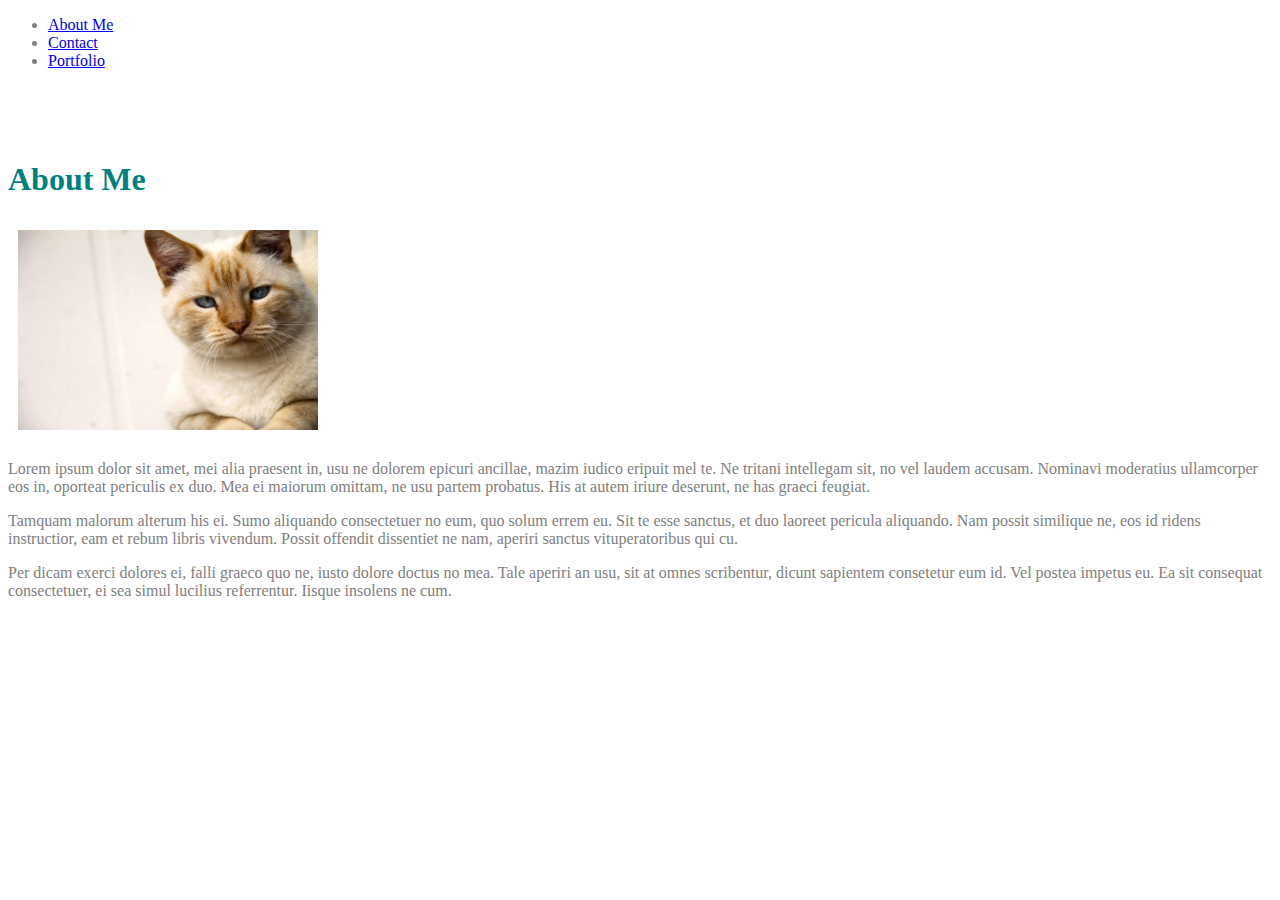
<file: index.html>
<!DOCTYPE HTML>

<html>
    <head>
        <title>About Me</title>
        <link rel="stylesheet" href="https://stackpath.bootstrapcdn.com/bootstrap/4.2.1/css/bootstrap.min.css" integrity="sha384-GJzZqFGwb1QTTN6wy59ffF1BuGJpLSa9DkKMp0DgiMDm4iYMj70gZWKYbI706tWS" crossorigin="anonymous">
        <link rel="stylesheet" type="text/css" href="assets/CSS/Style.css">
    </head>

    <body>
        <div class="p-3 mb-2 bg-light text-dark">
      <ul class="nav nav-pills nav-fill">
        <li class="nav-item">
          <a class="nav-link active" href="index.html">About Me</a>
        </li>
        <li class="nav-item">
          <a class="nav-link" href="contact.html">Contact</a>
        </li>
        <li class="nav-item">
          <a class="nav-link" href="portfolio.html">Portfolio</a>
        </li>
      </ul>

      <br><br><br>

      <div><h1>About Me</h1></div>
      <div>
          <img src="assets/images/cats.jpg" class="rounded float-left" id="catPic" alt="Profile Picture">
          <p>Lorem ipsum dolor sit amet, mei alia praesent in, usu ne dolorem epicuri ancillae, mazim iudico eripuit mel te. Ne tritani intellegam sit, no vel laudem accusam. Nominavi moderatius ullamcorper eos in, oporteat periculis ex duo. Mea ei maiorum omittam, ne usu partem probatus. His at autem iriure deserunt, ne has graeci feugiat.</p>
          <p>Tamquam malorum alterum his ei. Sumo aliquando consectetuer no eum, quo solum errem eu. Sit te esse sanctus, et duo laoreet pericula aliquando. Nam possit similique ne, eos id ridens instructior, eam et rebum libris vivendum. Possit offendit dissentiet ne nam, aperiri sanctus vituperatoribus qui cu.</p>
          <p>Per dicam exerci dolores ei, falli graeco quo ne, iusto dolore doctus no mea. Tale aperiri an usu, sit at omnes scribentur, dicunt sapientem consetetur eum id. Vel postea impetus eu. Ea sit consequat consectetuer, ei sea simul lucilius referrentur. Iisque insolens ne cum.</p>
      </div>
      </div>
    </body>
</html>
</file>
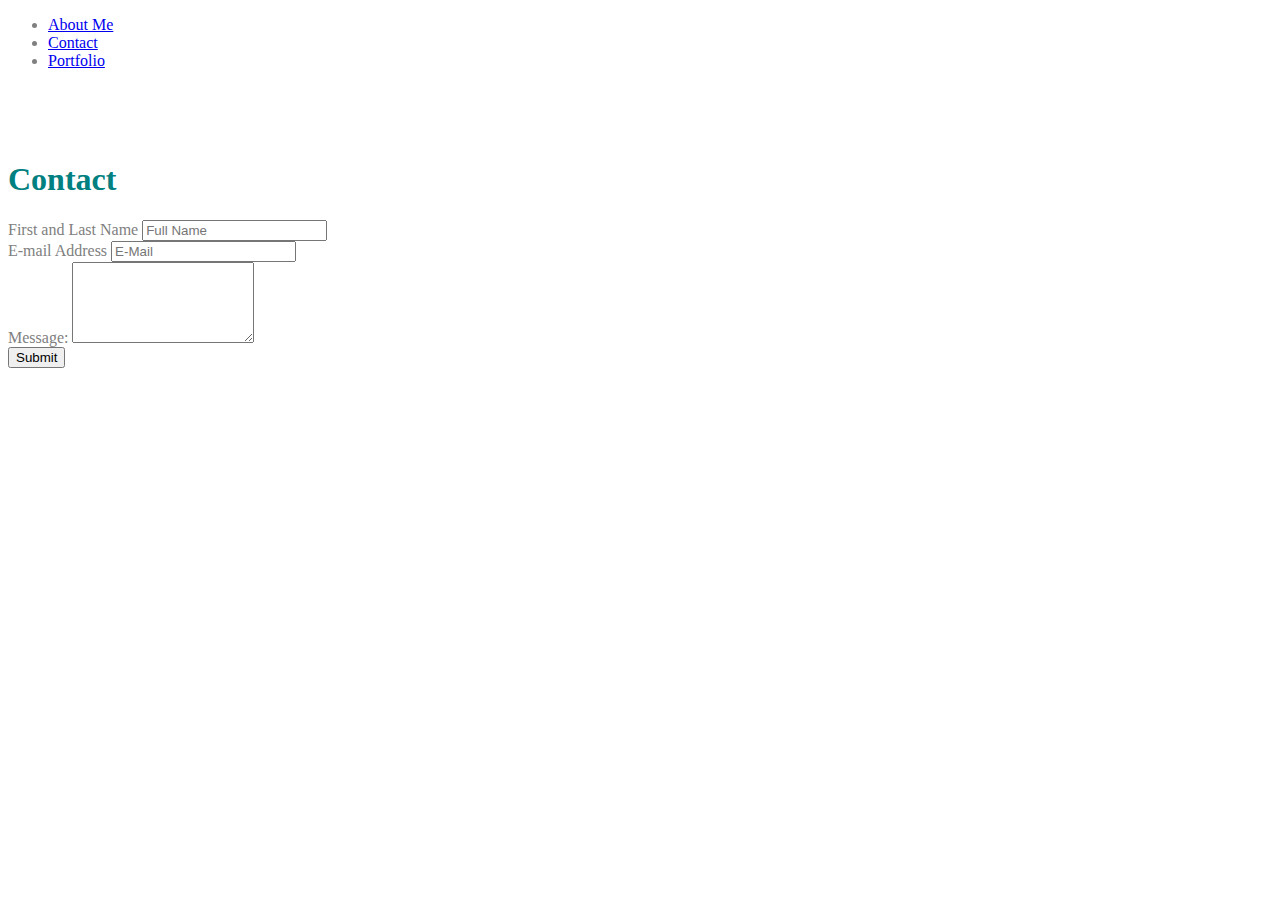
<file: contact.html>
<!DOCTYPE HTML>

<html>
    <head>
        <title>Contact Page</title>
        <link rel="stylesheet" href="https://stackpath.bootstrapcdn.com/bootstrap/4.2.1/css/bootstrap.min.css" integrity="sha384-GJzZqFGwb1QTTN6wy59ffF1BuGJpLSa9DkKMp0DgiMDm4iYMj70gZWKYbI706tWS" crossorigin="anonymous">
        <link rel="stylesheet" type="text/css" href="assets/CSS/Style.css">
    </head>

    <body>
        <div class="p-3 mb-2 bg-light text-dark">
      <ul class="nav nav-pills nav-fill">
        <li class="nav-item">
          <a class="nav-link" href="index.html">About Me</a>
        </li>
        <li class="nav-item">
          <a class="nav-link active" href="contact.html">Contact</a>
        </li>
        <li class="nav-item">
          <a class="nav-link" href="portfolio.html">Portfolio</a>
        </li>
      </ul>

      <br><br><br>

      <div><h1>Contact</h1></div>

      <form>
          <div class="form-group">
            <label for="exampleInputEmail1">First and Last Name</label>
            <input type="email" class="form-control" id="exampleInputEmail1" aria-describedby="emailHelp" placeholder="Full Name">
          </div>
          <div class="form-group">
            <label for="exampleInputPassword1">E-mail Address</label>
            <input type="password" class="form-control" id="exampleInputPassword1" placeholder="E-Mail">
          </div>
          <div class="form-group">
              <label for="comment">Message:</label>
              <textarea class="form-control" rows="5" id="comment"></textarea>
            </div>
          <button type="submit" class="btn btn-primary">Submit</button>
        </form>
      </div>
    </body>
</html>
</file>
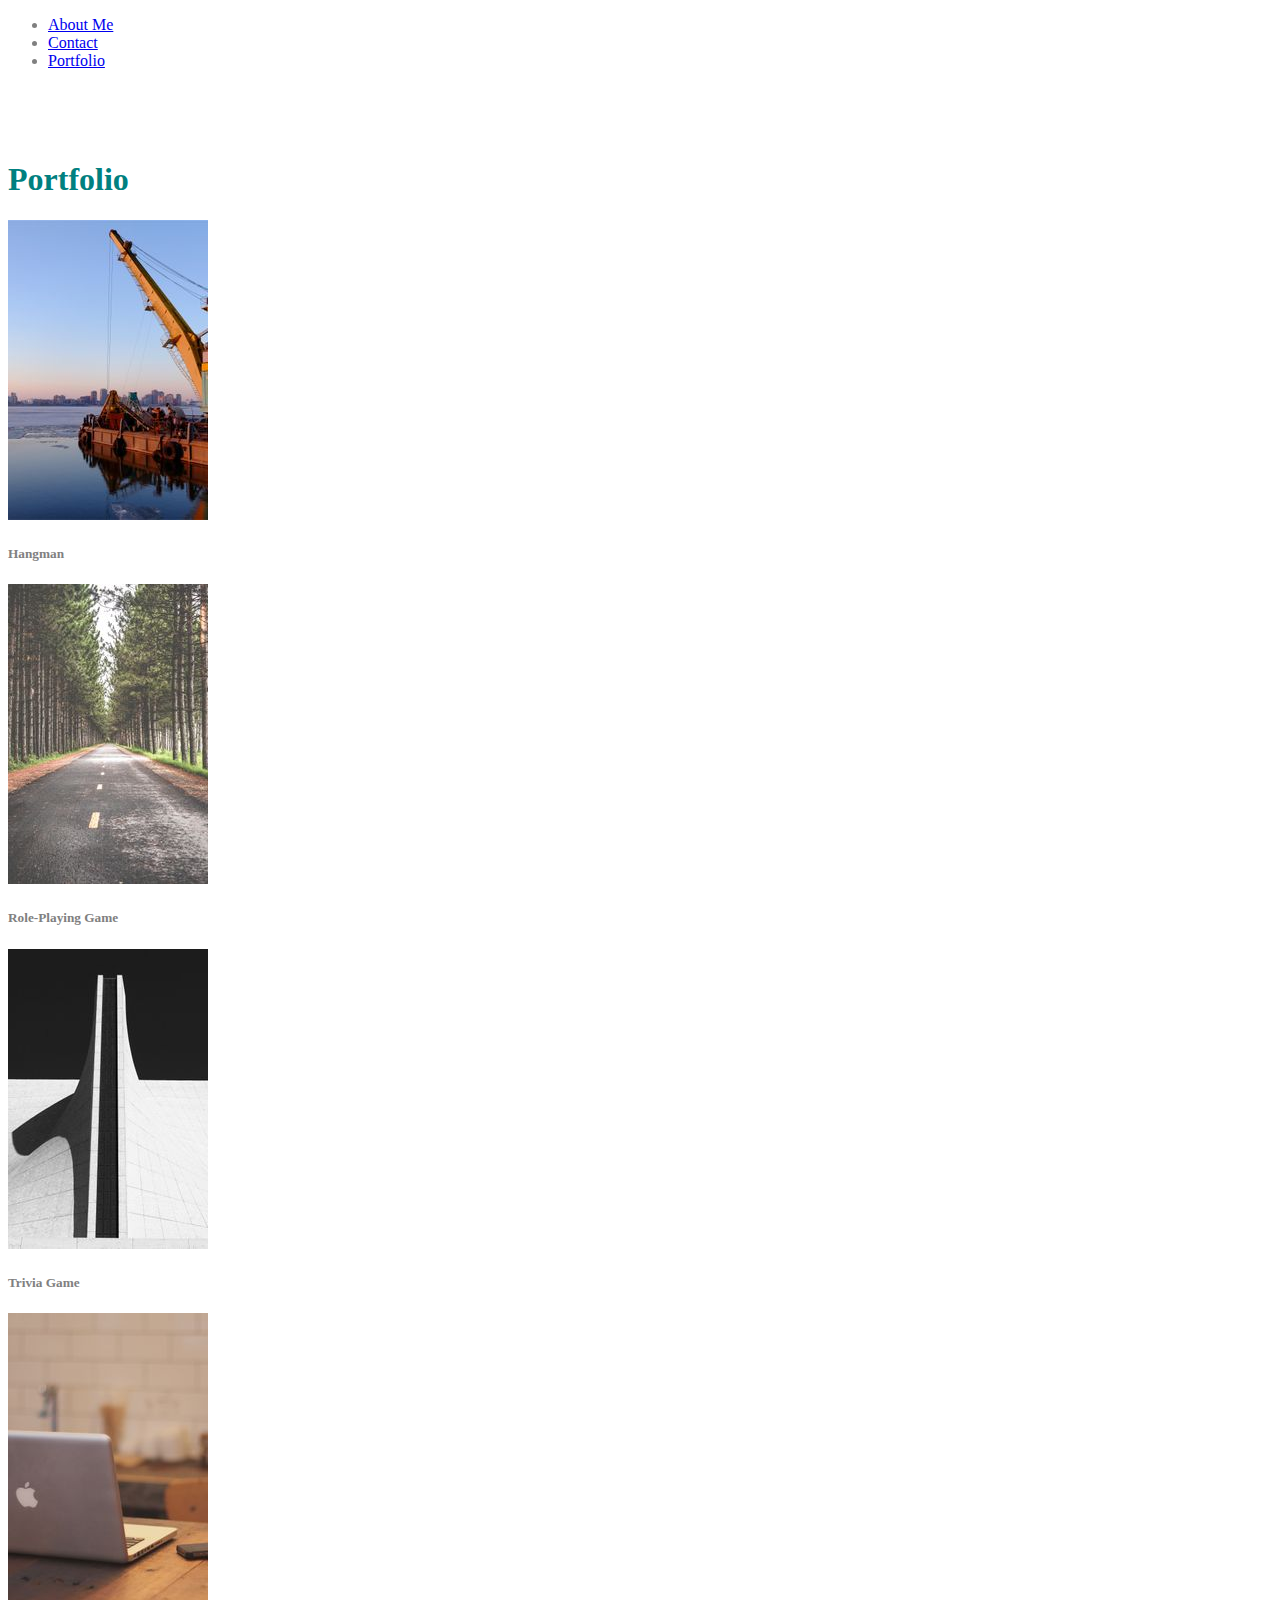
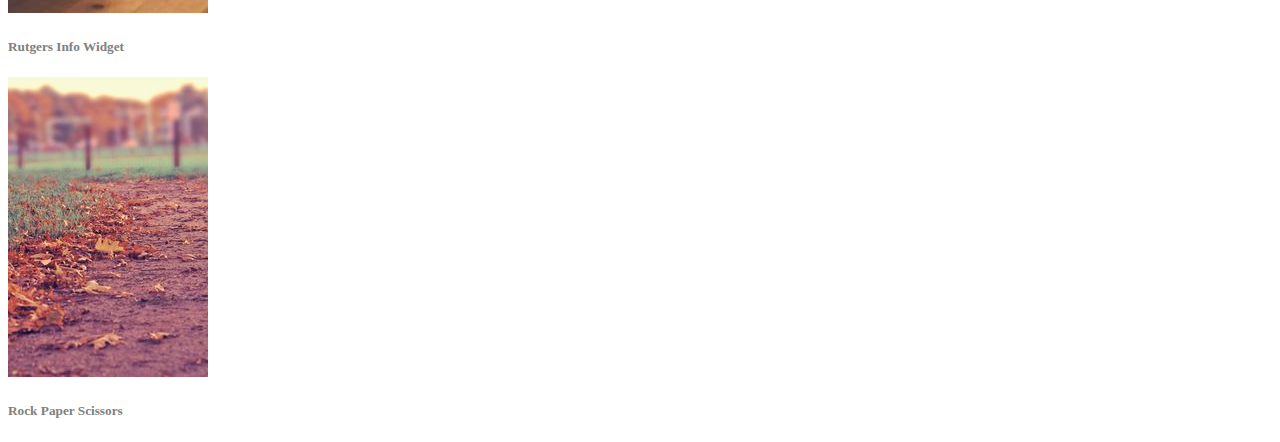
<file: portfolio.html>
<!DOCTYPE HTML>

<html>
    <head>
        <title>Portfolio</title>
        <link rel="stylesheet" href="https://stackpath.bootstrapcdn.com/bootstrap/4.2.1/css/bootstrap.min.css" integrity="sha384-GJzZqFGwb1QTTN6wy59ffF1BuGJpLSa9DkKMp0DgiMDm4iYMj70gZWKYbI706tWS" crossorigin="anonymous">
        <link rel="stylesheet" type="text/css" href="assets/CSS/Style.css">
    </head>

    <body>
      <div class="p-3 mb-2 bg-light text-dark">
      <ul class="nav nav-pills nav-fill">
        <li class="nav-item">
          <a class="nav-link" href="index.html">About Me</a>
        </li>
        <li class="nav-item">
          <a class="nav-link" href="contact.html">Contact</a>
        </li>
        <li class="nav-item">
          <a class="nav-link active" href="portfolio.html">Portfolio</a>
        </li>
      </ul>

      <br><br><br>
      <div><h1>Portfolio</h1></div>

      <div class="row">
          <div class="col-sm">
            
            <div class="card" style="width: 18rem;">
              <img src="assets/images/hangman.jpg" class="card-img-top" alt="Hangman">
              <div class="card-body">
                <h5 class="card-title">Hangman</h5>
              </div>
            </div>

          </div>
          <div class="col-sm">
            
              <div class="card" style="width: 18rem;">
              <img src="assets/images/RPG.jpg" class="card-img-top" alt="RPG">
              <div class="card-body">
                <h5 class="card-title">Role-Playing Game</h5>
              </div>
            </div>

          </div>
        </div>

      <div class="row">
          <div class="col-sm">
            
              <div class="card" style="width: 18rem;">
                  <img src="assets/images/Trivia.jpg" class="card-img-top" alt="Trivia">
                  <div class="card-body">
                    <h5 class="card-title">Trivia Game</h5>
                  </div>
                </div>

          </div>
          <div class="col-sm">
            
              <div class="card" style="width: 18rem;">
                  <img src="assets/images/Rutgers.jpg" class="card-img-top" alt="Rutgers">
                  <div class="card-body">
                    <h5 class="card-title">Rutgers Info Widget</h5>
                  </div>
                </div>

          </div>
        </div>

      <div class="row">
        <div class="col-sm">
          
            <div class="card" style="width: 18rem;">
                <img src="assets/images/RPS.jpg" class="card-img-top" alt="Rock Paper Scissors">
                <div class="card-body">
                  <h5 class="card-title">Rock Paper Scissors</h5>
                </div>
              </div>

        </div>
      </div>

    </div>
    </body>
</html>
</file>
<file: assets/CSS/Style.css>
<style>

.placeholder{
    color: orange;
}

body{
    color: grey;
}

h1{
    Color: teal;
}

.card{
    margin-bottom: 20px;
}

#catPic{
    padding: 10px;
    width: 300px;
    height: 200px;
}
</style>
</file>
